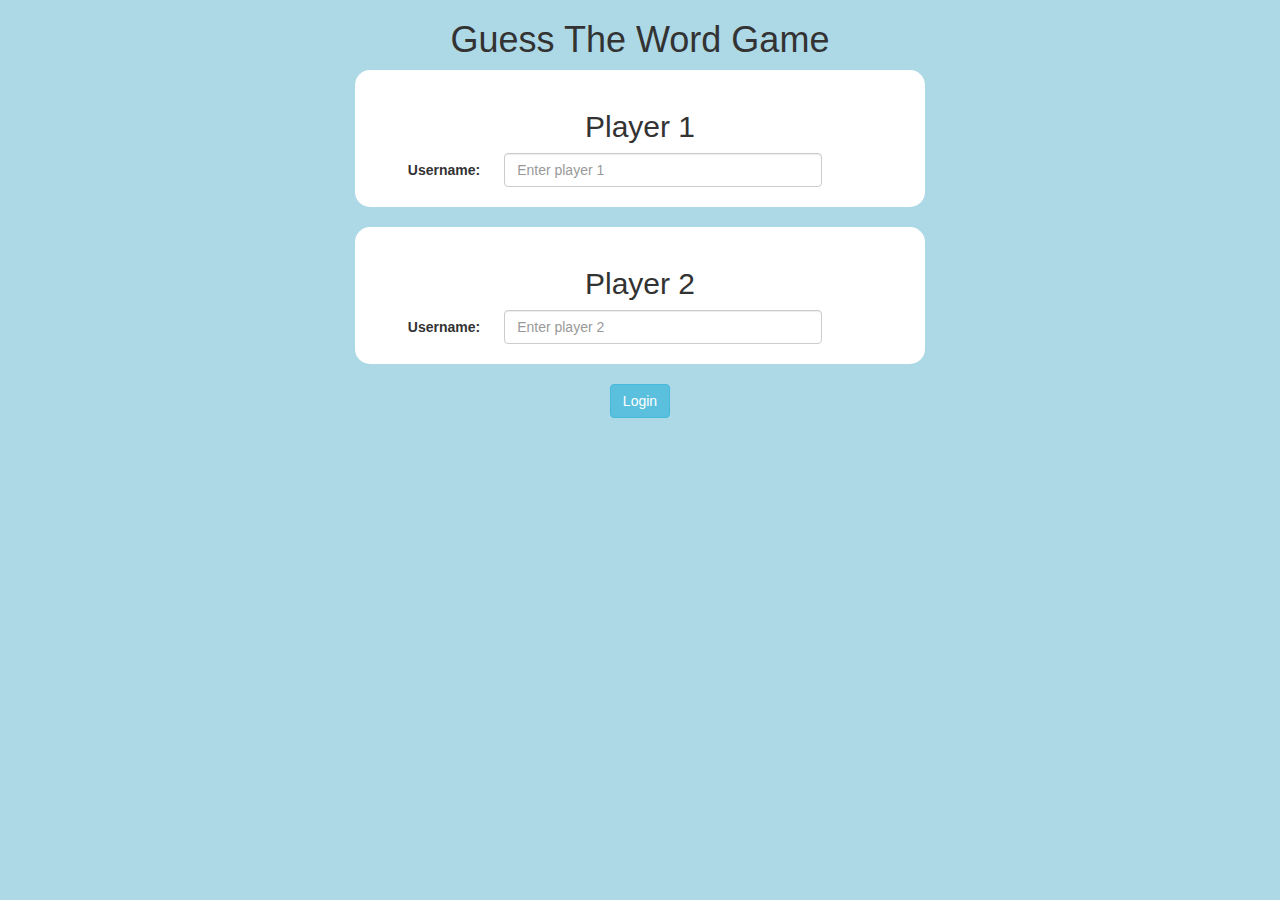
<file: index.html>
<!DOCTYPE html>
<html>
<head>
	<title>Guess The Word</title>

<meta name="viewport" content="width=device-width, initial-scale=1">
<link rel="stylesheet" href="https://maxcdn.bootstrapcdn.com/bootstrap/3.4.0/css/bootstrap.min.css">
<script src="https://ajax.googleapis.com/ajax/libs/jquery/3.4.1/jquery.min.js"></script>
<script src="https://maxcdn.bootstrapcdn.com/bootstrap/3.4.0/js/bootstrap.min.js"></script>

<link rel="stylesheet" type="text/css" href="game.css">



</head>
<body >
	<div class="container">
	<center>
		<h1 >Guess The Word Game</h1>
	<div class="col-lg-4 col-sm-8 col-xs-11 login_div1">
	<h2>Player 1</h2>
	<label>Username:</label>
	<input  type="text" id="player1_name" placeholder="Enter player 1" class="form-control">
	<br></div>
	<br>
	<div class="col-lg-4 col-sm-8 col-xs-11 login_div2">
		<h2>Player 2</h2>
		<label>Username:</label>
		<input  type="text" id="player2_name" placeholder="Enter player 2" class="form-control">
		<br></div>
		<br>
		<button type="button" id="login_1" class="btn btn-info" onclick="player_login();">Login</button>
	</center>
</div>
	<script src="game_login.js"></script>
</body>
</html>
</file>
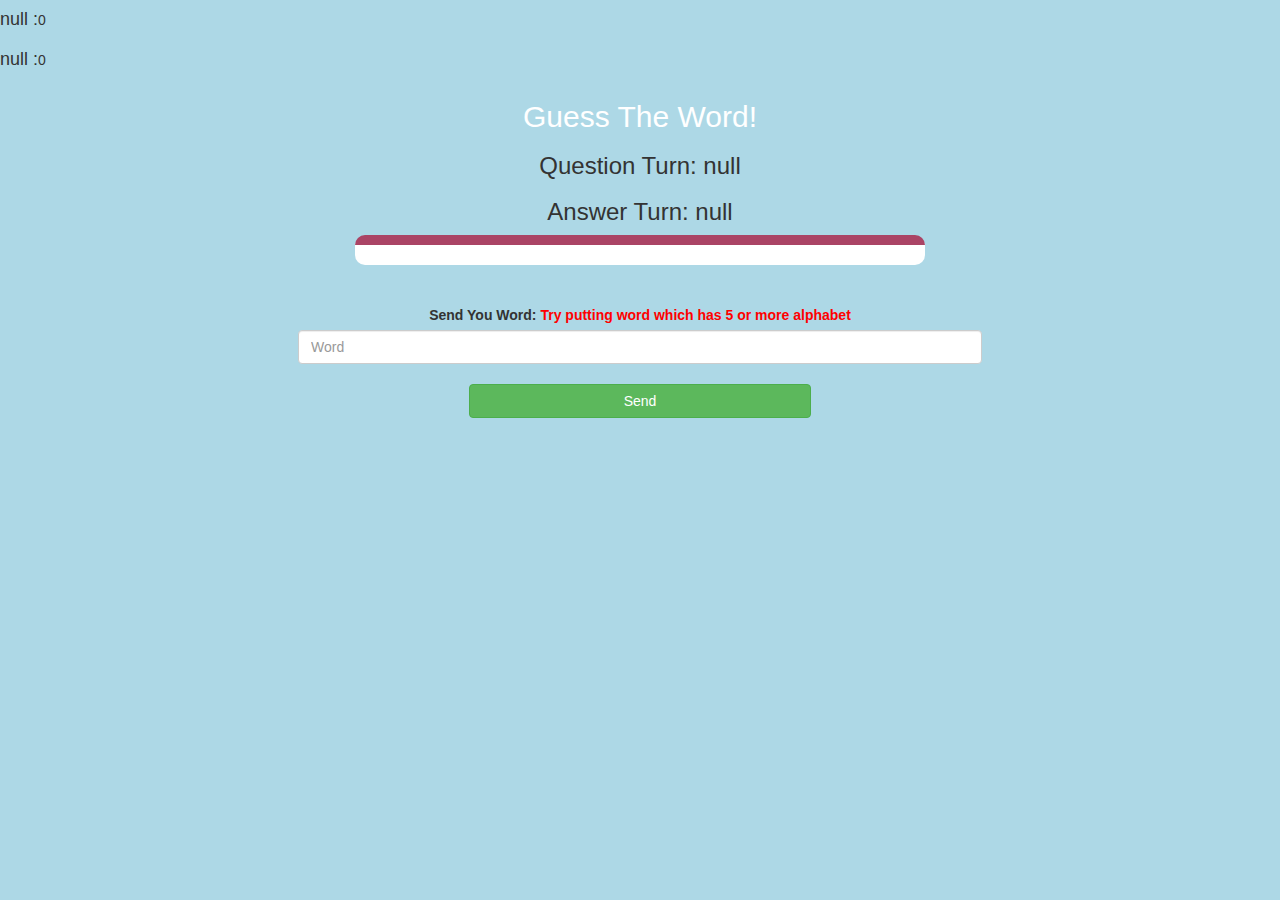
<file: game_page.html>
<!DOCTYPE html>
<html>
<head>
	<title>Guess The Word</title>

<meta name="viewport" content="width=device-width, initial-scale=1">
<link rel="stylesheet" href="https://maxcdn.bootstrapcdn.com/bootstrap/3.4.0/css/bootstrap.min.css">
<script src="https://ajax.googleapis.com/ajax/libs/jquery/3.4.1/jquery.min.js"></script>
<script src="https://maxcdn.bootstrapcdn.com/bootstrap/3.4.0/js/bootstrap.min.js"></script>

<link rel="stylesheet" type="text/css" href="game.css">
</head>
<body>
<h4 id="player1"></h4><span id="player1_score"></span>
<br>
<h4 id="player2"></h4><span id="player2_score"></span>
<div class="container">
	<center>
		<h2 style="color: white;">Guess The Word!</h2>
		<h3 id="player_question"></h3>
		<h3 id="player_answer"></h3>
		<div id="output" class="col-lg-6"></div>
		<br>
		<br>

		<label>Send You Word: <b style="color: red">Try putting word which has 5 or more alphabet</b></label>
        <input type="text" id="word" class="form-control" placeholder="Word">
		<br>
		<button onclick="send()" class="btn btn-success" style="width:30%;">Send</button>
	</center>
</div>

<script src="game_page.js"></script>
</body>
</html>
</file>
<file: game.css>
body
{
	background: lightblue;
}

	.login_div1 , .login_div2
	{
		background: white;
		padding: 20px;
		float: none;
		border-radius: 15px;
		width:50%;
	}


#player1_name , #player2_name
{
	display: inline-block;
	margin-left: 20px;
margin-right: 50px;
width: 60%;
}
#word
{
	width: 60%;
}
#word_display
{
	letter-spacing: 5px;
}
#output
{
background: white;
border-radius: 10px;
border-top: 10px solid #AA4465;
padding: 10px;
float: none;
text-align: left;
}
#player1,#player2{
	display: inline-block;
}
</file>
